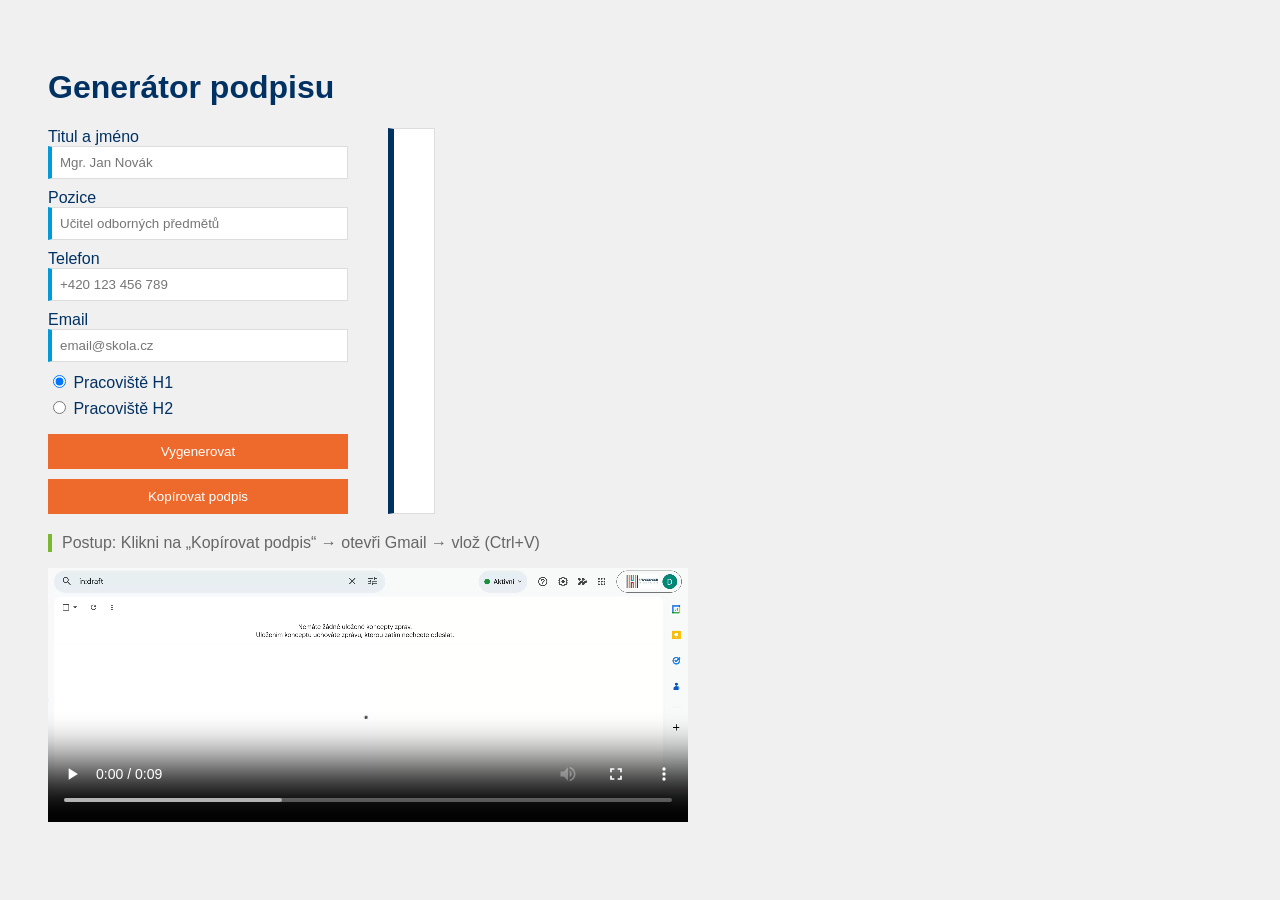
<file: index.html>
<!DOCTYPE html>
<html lang="cs">
   <head>
      <meta charset="UTF-8">
      <title>Generátor e-mailového podpisu</title>
      <link rel="stylesheet" href="style.css">
   </head>
   <body>
     <h1>Generátor podpisu</h1>
      <div class="container">
         <div class="form">
            <label>Titul a jméno</label>
            <input id="name" type="text" placeholder="Mgr. Jan Novák">
            <label>Pozice</label>
            <input id="position" type="text" placeholder="Učitel odborných předmětů">
            <label>Telefon</label>
            <input id="phone" type="text" placeholder="+420 123 456 789">
            <label>Email</label>
            <input id="email" type="text" placeholder="email@skola.cz">
            <label>
  <input type="radio" name="workplace" value="H1" checked>
  Pracoviště H1
</label>

<label>
  <input type="radio" name="workplace" value="H2">
  Pracoviště H2
</label>
            <button onclick="generate()">Vygenerovat</button>
            <button onclick="copySignature()">Kopírovat podpis</button>
         </div>
         <div class="preview">
            <div id="signature"></div>
         </div>
      </div>
      <p class="hint">
         Postup: Klikni na „Kopírovat podpis“ → otevři Gmail → vlož (Ctrl+V)
      </p>
      <div>
         <video controls width="640">
  <source src="vlozeni_podpisu.webm" type="video/webm">
  Your browser does not support the video tag.
</video>
      </div>
      <script src="script.js"></script>
   </body>
</html>
</file>
<file: style.css>
:root {
  --navy: #003163;      /* Námořní modrá */
  --blue: #009AD8;      /* Světlá modrá */
  --orange: #EE6A2C;    /* Oranžová */
  --red: #CE2421;       /* Červená */
  --green: #7AB831;     /* Zelená */
  --bg: #f0f0f0;
  --white: #ffffff;
  --border: #ddd;
  --text-muted: #666;
}

body {
  font-family: Arial, sans-serif;
  background: var(--bg);
  padding: 40px;
  color: var(--navy);
}

.container {
  display: flex;
  gap: 40px;
}

/* FORM */
.form {
  display: flex;
  flex-direction: column;
  width: 300px;
}

.form input {
  margin-bottom: 10px;
  padding: 8px;
  border: 1px solid var(--border);
  border-left: 4px solid var(--blue);
  outline: none;
}

.form input:focus {
  border-left-color: var(--orange);
}

/* BUTTON (CTA styl) */
.form button {
  margin-top: 10px;
  padding: 10px;
  cursor: pointer;
  background: var(--orange);
  color: var(--white);
  border: none;
  transition: 0.2s ease;
}

.form button:hover {
  background: var(--navy);
}

/* PREVIEW */
.preview {
  background: var(--white);
  padding: 20px;
  border: 1px solid var(--border);
  border-left: 6px solid var(--navy);
}

/* HINT */
.hint {
  margin-top: 20px;
  color: var(--text-muted);
  border-left: 4px solid var(--green);
  padding-left: 10px;
}
</file>
